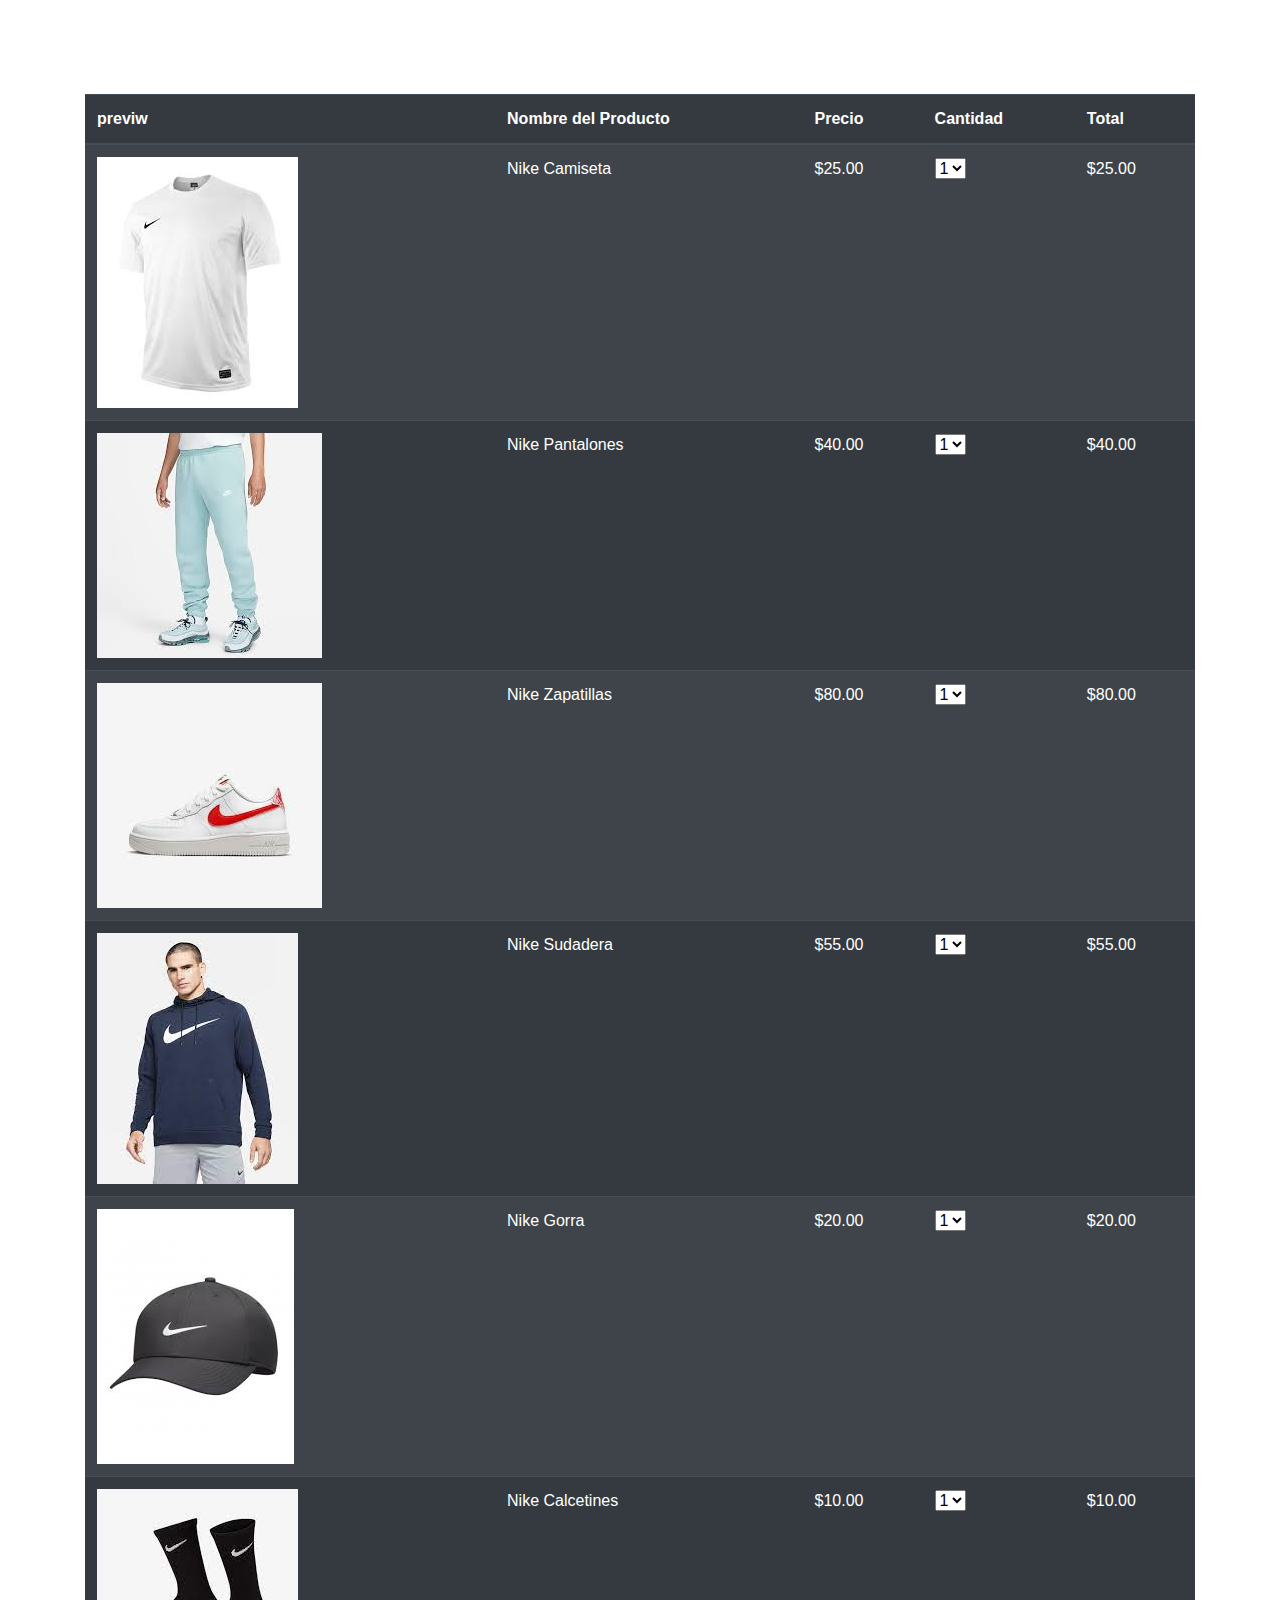
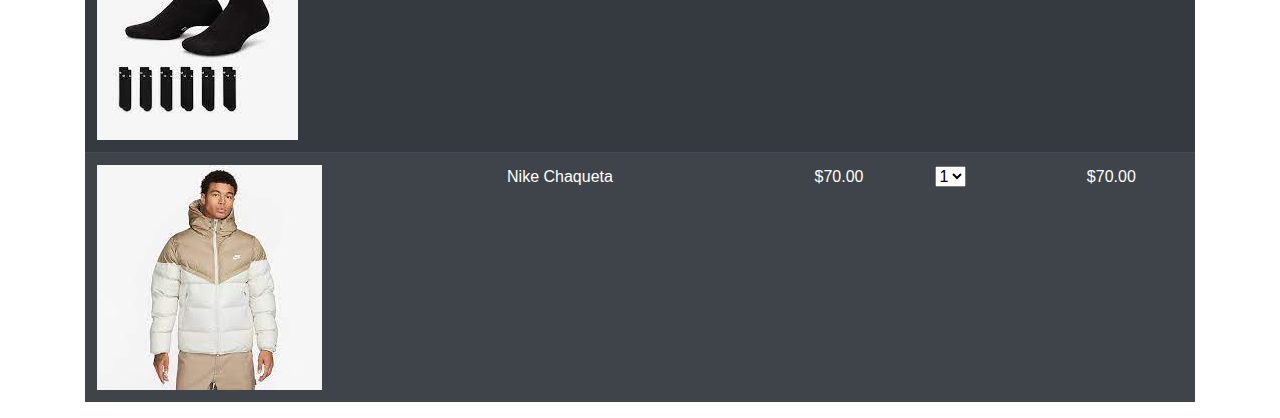
<file: index.html>
<!DOCTYPE html>
<html>

<head>
    <title>Tabla de Gestión de Productos</title>
    <style>
        body {
            background-image: url('https://static.vecteezy.com/system/resources/previews/001/369/581/non_2x/dark-grey-background-texture-photo.jpg');
            background-repeat: no-repeat;
            background-attachment: fixed;
            background-size: cover;
        }
    </style>
    <link href="https://stackpath.bootstrapcdn.com/bootstrap/4.5.2/css/bootstrap.min.css" rel="stylesheet">
    <style>
        .hover-effect:hover {
            color: yellow !important;
        }
    </style>
</head>

<body>

    <div class="container mt-5">
        <h2 style="color: white;">Tabla de Gestión de Productos</h2>
        <table class="table table-striped table-dark">
            <thead>
                <tr>
                    <th>previw</th>
                    <th>Nombre del Producto</th>
                    <th>Precio</th>
                    <th>Cantidad</th>
                    <th>Total</th>
                </tr>
            </thead>
            <tbody>
                <tr>
                    <td><img src="[data-uri]" alt="Imagen 1" class="product-image"></td>
                    <td class="hover-effect">Nike Camiseta</td>
                    <td class="product-price hover-effect">$25.00</td>
                    <td>
                        <select name="cantidad" class="product-quantity">
                            <option value="1">1</option>
                            <option value="2">2</option>
                            <option value="3">3</option>
                            <option value="4">4</option>
                            <option value="5">5</option>
                        </select>
                    </td>
                    <td class="product-total">$25.00</td>
                </tr>
                <tr>
                    <td><img src="[data-uri]" alt="Imagen 1" class="product-image"></td>
                    <td class="hover-effect">Nike Pantalones</td>
                    <td class="product-price hover-effect">$40.00</td>
                    <td>
                        <select name="cantidad" class="product-quantity">
                            <option value="1">1</option>
                            <option value="2">2</option>
                            <option value="3">3</option>
                            <option value="4">4</option>
                            <option value="5">5</option>
                        </select>
                    </td>
                    <td class="product-total">$40.00</td>
                </tr>
                <tr>
                    <td><img src="[data-uri]" alt="Imagen 1" class="product-image"></td>
                    <td class="hover-effect">Nike Zapatillas</td>
                    <td class="product-price hover-effect">$80.00</td>
                    <td>
                        <select name="cantidad" class="product-quantity">
                            <option value="1">1</option>
                            <option value="2">2</option>
                            <option value="3">3</option>
                            <option value="4">4</option>
                            <option value="5">5</option>
                        </select>
                    </td>
                    <td class="product-total">$80.00</td>
                </tr>
                <tr>
                    <td><img src="[data-uri]" alt="Imagen 1" class="product-image"></td>
                    <td class="hover-effect">Nike Sudadera</td>
                    <td class="product-price hover-effect">$55.00</td>
                    <td>
                        <select name="cantidad" class="product-quantity">
                            <option value="1">1</option>
                            <option value="2">2</option>
                            <option value="3">3</option>
                            <option value="4">4</option>
                            <option value="5">5</option>
                        </select>
                    </td>
                    <td class="product-total">$55.00</td>
                </tr>
                <tr>
                    <td><img src="[data-uri]" alt="Imagen 1" class="product-image"></td>
                    <td class="hover-effect">Nike Gorra</td>
                    <td class="product-price hover-effect">$20.00</td>
                    <td>
                        <select name="cantidad" class="product-quantity">
                            <option value="1">1</option>
                            <option value="2">2</option>
                            <option value="3">3</option>
                            <option value="4">4</option>
                            <option value="5">5</option>
                        </select>
                    </td>
                    <td class="product-total">$20.00</td>
                </tr>
                <tr>
                    <td><img src="[data-uri]" alt="Imagen 1" class="product-image"></td>
                    <td class="hover-effect">Nike Calcetines</td>
                    <td class="product-price hover-effect">$10.00</td>
                    <td>
                        <select name="cantidad" class="product-quantity">
                            <option value="1">1</option>
                            <option value="2">2</option>
                            <option value="3">3</option>
                            <option value="4">4</option>
                            <option value="5">5</option>
                        </select>
                    </td>
                    <td class="product-total">$10.00</td>
                </tr>
                <tr>
                    <td><img src="[data-uri]" alt="Imagen 1" class="product-image"></td>
                    <td class="hover-effect">Nike Chaqueta</td>
                    <td class="product-price hover-effect">$70.00</td>
                    <td>
                        <select name="cantidad" class="product-quantity">
                            <option value="1">1</option>
                            <option value="2">2</option>
                            <option value="3">3</option>
                            <option value="4">4</option>
                            <option value="5">5</option>
                        </select>
                    </td>
                    <td class="product-total">$70.00</td>
                </tr>
            </tbody>
        </table>
    </div>

    <script src="https://code.jquery.com/jquery-3.5.1.slim.min.js"></script>
    <script src="https://cdn.jsdelivr.net/npm/@popperjs/core@2.9.3/dist/umd/popper.min.js"></script>
    <script src="https://stackpath.bootstrapcdn.com/bootstrap/4.5.2/js/bootstrap.min.js"></script>
    <script>
        document.querySelectorAll('.product-quantity').forEach(function (select) {
            select.addEventListener('change', function () {
                var price = parseFloat(this.parentNode.previousElementSibling.innerText.replace('$', ''));
                var quantity = parseInt(this.value);
                var total = price * quantity;
                this.parentNode.nextElementSibling.innerText = '$' + total.toFixed(2);
            });
        });
    </script>
</body>

</html>
</file>
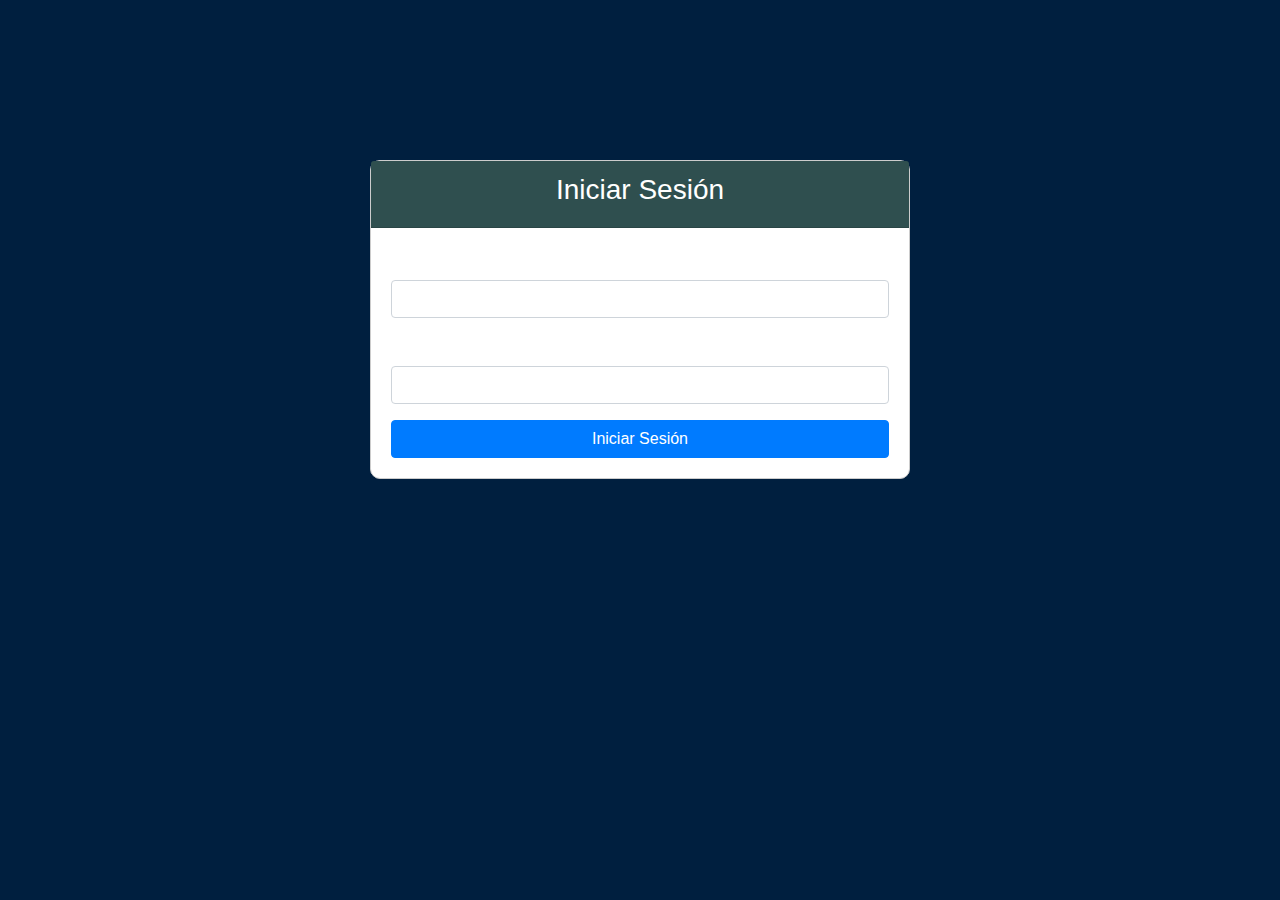
<file: login.html>
<!DOCTYPE html>
<html lang="es">
<head>
    <meta charset="UTF-8">
    <meta name="viewport" content="width=device-width, initial-scale=1, shrink-to-fit=no">
    <title>Login</title>
    <link rel="stylesheet" href="https://stackpath.bootstrapcdn.com/bootstrap/4.3.1/css/bootstrap.min.css">
    <link rel="stylesheet" href="estilo.css">
</head>
<body>

<div class="container">
    <div class="row justify-content-center mt-5">
        <div class="col-md-6">
            <div class="card">
                <div class="card-header text-center">
                    <h3>Iniciar Sesión</h3>
                </div>
                <div class="card-body">
                    <form action="proceso_login.php" method="post">
                        <div class="form-group">
                            <label for="username">Usuario:</label>
                            <input type="text" class="form-control" name="username" id="username" required>
                        </div>
                        <div class="form-group">
                            <label for="password">Contraseña:</label>
                            <input type="password" class="form-control" name="password" id="password" required>
                        </div>
                        <button type="submit" class="btn btn-primary btn-block">Iniciar Sesión</button>
                    </form>
                </div>
            </div>
        </div>
    </div>
</div>

</body>
</html>
</file>
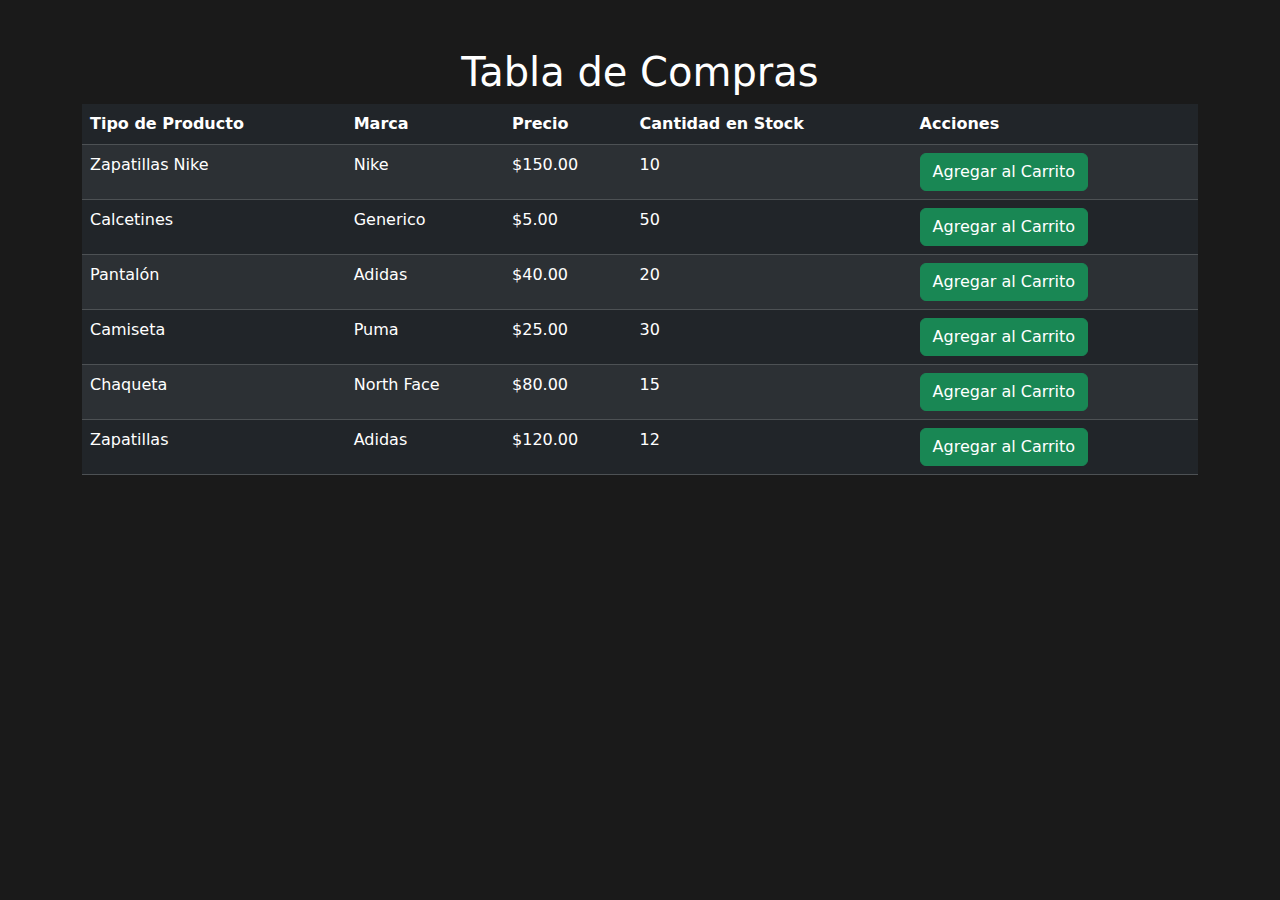
<file: tienda.html>
<!DOCTYPE html>
<html lang="es">
<head>
    <meta charset="UTF-8">
    <meta name="viewport" content="width=device-width, initial-scale=1, shrink-to-fit=no">
    <title>Tabla de Compras</title>
    <link href="https://cdn.jsdelivr.net/npm/bootstrap@5.3.0/dist/css/bootstrap.min.css" rel="stylesheet">
    <style>
        body {
            background-color: #1a1a1a; /* Fondo en modo oscuro */
            color: #ffffff; /* Texto en color claro */
        }
    </style>
</head>
<body>

<div class="container mt-5">
    <h1 class="text-center">Tabla de Compras</h1>

    <table class="table table-dark table-striped">
        <thead>
            <tr>
                <th scope="col">Tipo de Producto</th>
                <th scope="col">Marca</th>
                <th scope="col">Precio</th>
                <th scope="col">Cantidad en Stock</th>
                <th scope="col">Acciones</th>
            </tr>
        </thead>
        <tbody>
            <tr>
                <td>Zapatillas Nike</td>
                <td>Nike</td>
                <td>$150.00</td>
                <td>10</td>
                <td><button class="btn btn-success">Agregar al Carrito</button></td>
            </tr>
            <tr>
                <td>Calcetines</td>
                <td>Generico</td>
                <td>$5.00</td>
                <td>50</td>
                <td><button class="btn btn-success">Agregar al Carrito</button></td>
            </tr>
            <tr>
                <td>Pantalón</td>
                <td>Adidas</td>
                <td>$40.00</td>
                <td>20</td>
                <td><button class="btn btn-success">Agregar al Carrito</button></td>
            </tr>
            <tr>
                <td>Camiseta</td>
                <td>Puma</td>
                <td>$25.00</td>
                <td>30</td>
                <td><button class="btn btn-success">Agregar al Carrito</button></td>
            </tr>
            <tr>
                <td>Chaqueta</td>
                <td>North Face</td>
                <td>$80.00</td>
                <td>15</td>
                <td><button class="btn btn-success">Agregar al Carrito</button></td>
            </tr>
            <tr>
                <td>Zapatillas</td>
                <td>Adidas</td>
                <td>$120.00</td>
                <td>12</td>
                <td><button class="btn btn-success">Agregar al Carrito</button></td>
            </tr>
        </tbody>
    </table>
</div>

<script src="https://cdn.jsdelivr.net/npm/bootstrap@5.3.0/dist/js/bootstrap.bundle.min.js"></script>
</body>
</html>
</file>
<file: estilo.css>
body {
  background-color: #001f3f; /* Azul marino */
    color: #ffffff; /* Texto en color claro para contrastar */
}

.container {

    margin-top: 160px;
}

.card {
    border: 1px solid #ccc;
    border-radius: 10px;
}

.card-header {
    background-color: #2F4F4F; /* Color azul de Bootstrap */
    color: #fff;
    text-align: center;
}

.btn-primary {
    background-color: #007bff; /* Color azul de Bootstrap */
    border: 1px solid #007bff;
}

.btn-primary:hover {
    background-color: #0056b3; /* Color azul oscuro de Bootstrap al pasar el ratón */
    border: 1px solid #0056b3;
}
</file>
